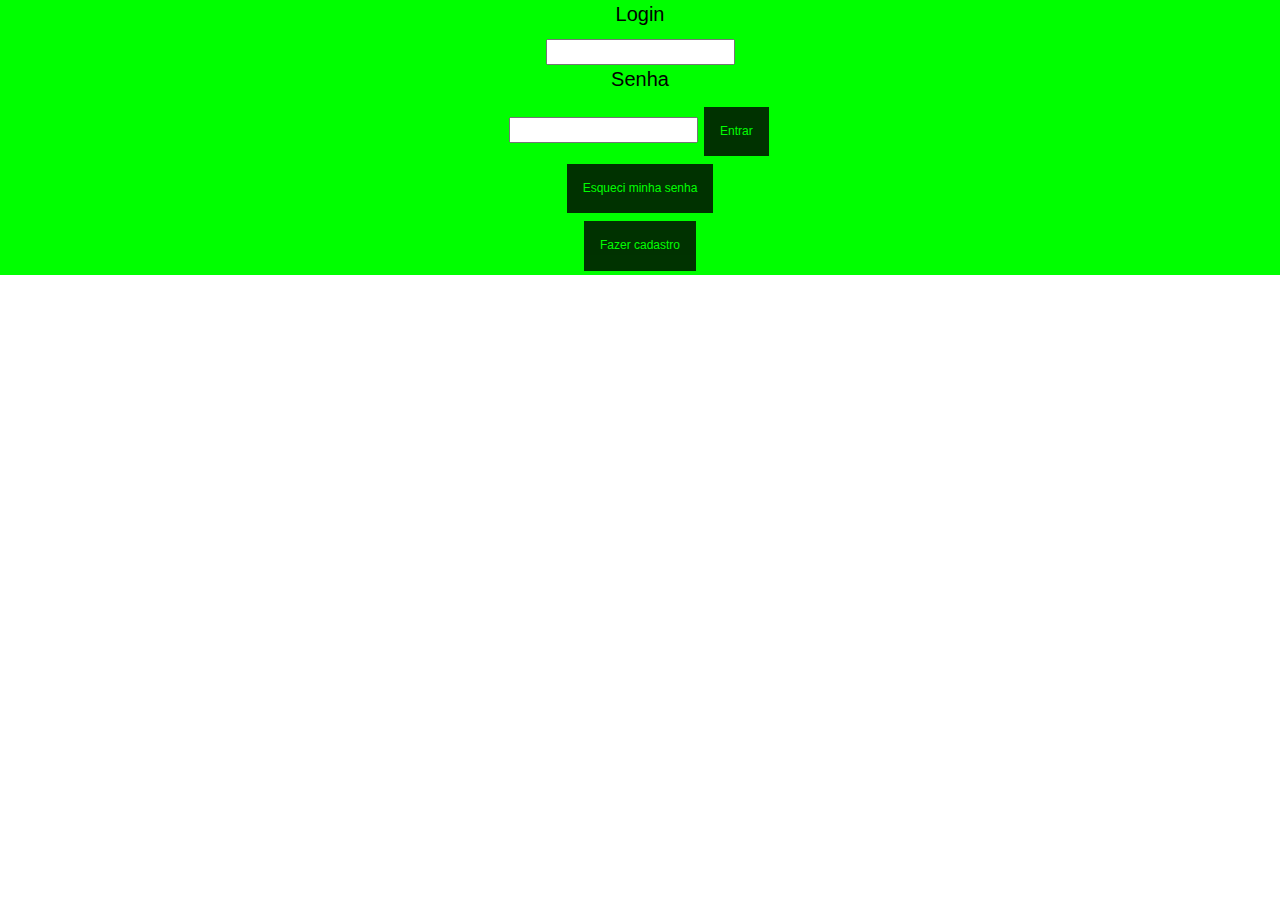
<file: pagina4.html>
<!DOCTYPE html>
<html>

<head>
	<style>
		li {
			color: #00ff00
		}

		th,
		td {
			border: 5px solid #00ff00;
		}

		table {
			width: 100%;
		}

		ul.a {
			list-style-type: square;
		}

		ol.d {
			list-style-type: upper-roman;
		}

		#lista {
			background-color: green
		}

		#button {
			background-color: #008CBA;
		}

		#titulo {
			background-color: #00ff00
		}

		#data {
			background-color: #00ff00
		}

		#formulario {
			background-color: #00ff00
		}

		#banner {

			background-image: url(https://th.bing.com/th/id/R43d7c198dfb8b61e2a00d0ce2c097463?rik=WvV8ySxc1E4jEQ&riu=http%3a%2f%2fconexaoplaneta.com.br%2fwp-content%2fuploads%2f2018%2f03%2fmato.png&ehk=vDxRt4ln0VPDKUMkNeSmd2r0B0QOCHPyD4GNe3kWjV4%3d&risl=&pid=ImgRaw);
			background-repeat: repeat;
			text-align: center;
		}

		#col-sm-2 {
			background-color: black
		}

		#produtos {
			background-color: #00ff00
		}

		#geral {
			background-image: url(https://th.bing.com/th/id/OIP.UJ7_STRF0blgscsGpR7pXAHaEo?w=238&h=180&c=7&o=5&pid=1.7);
			background-repeat: repeat;

		}

		.button {
			background-color: black;
			border: white;
			color: #00ff00;
			padding: 16px 16px;
			text-align: center;
			font-size: 16px;
			margin: 4px 2px;
			opacity: 0.8;
			transition: 2s;
			display: inline-block;
			text-decoration: none;
			cursor: pointer;
		}

		.button:hover {
			opacity: 1
		}

		.carousel-inner img {
			width: 100%;
			height: 100%;
		}

		.btn-success {
			color: #fff;
			background-color: #00ff00;
			border-color: white;
		}
	</style>

	<link rel="stylesheet" href="https://cdnjs.cloudflare.com/ajax/libs/animate.css/4.1.1/animate.min.css">

	<link rel="stylesheet" href="https://maxcdn.bootstrapcdn.com/bootstrap/4.5.2/css/bootstrap.min.css">

	<link rel="stylesheet" href="https://maxcdn.bootstrapcdn.com/bootstrap/3.4.1/css/bootstrap.min.css">
	<script src="https://ajax.googleapis.com/ajax/libs/jquery/3.5.1/jquery.min.js">

	</script>
	<script src="https://maxcdn.bootstrapcdn.com/bootstrap/4.5.2/js/bootstrap.min.js">

	</script>
	<title>Razor</title>
	<meta name="viewport" content="width=device-width, initial-scale=1">
	<link href="style.css" rel="stylesheet" type="text/css">
</head>
<!--FECHOU HEAD-->

<body id="geral">
	<form style="color:Black;text-align:center" id="formulario" >
            <p>Login</p>
            <input type="text">
            <p>Senha</p>
            <input type="password">
            <a href="" class="button" role="button" style="font-size:12px"> Entrar</a>
            <br>
            <a href="pagina1.html"  class="button" role="button" style="font-size:12px"> Esqueci minha senha</a><br>
            <a href="pagina2.html" class="button" role="button" style="font-size:12px"> Fazer cadastro</a><br>
          </form>

 
</div>
</body>
</html>
</file>
<file: style.css>
li {color:#00ff00}
th,td{border: 5px solid #00ff00;}
  
table{width: 100%;}

ul.a {
  list-style-type: square;}

ol.d  {
  list-style-type: upper-roman;}




#lista {background-color: green}
#titulo {background-color:#00ff00}
#produtos {background-color:#00ff00}
#geral{background-image: url(https://th.bing.com/th/id/OIP.UJ7_STRF0blgscsGpR7pXAHaEo?w=238&h=180&c=7&o=5&pid=1.7);
background-repeat: repeat;
}

p {font-family: sans-serif;font-size: 20px}

#login {background-color:#00ff00; border-style:solid}

.fontRedressed {font-family:"fontRedressed", cursive;}
</file>
